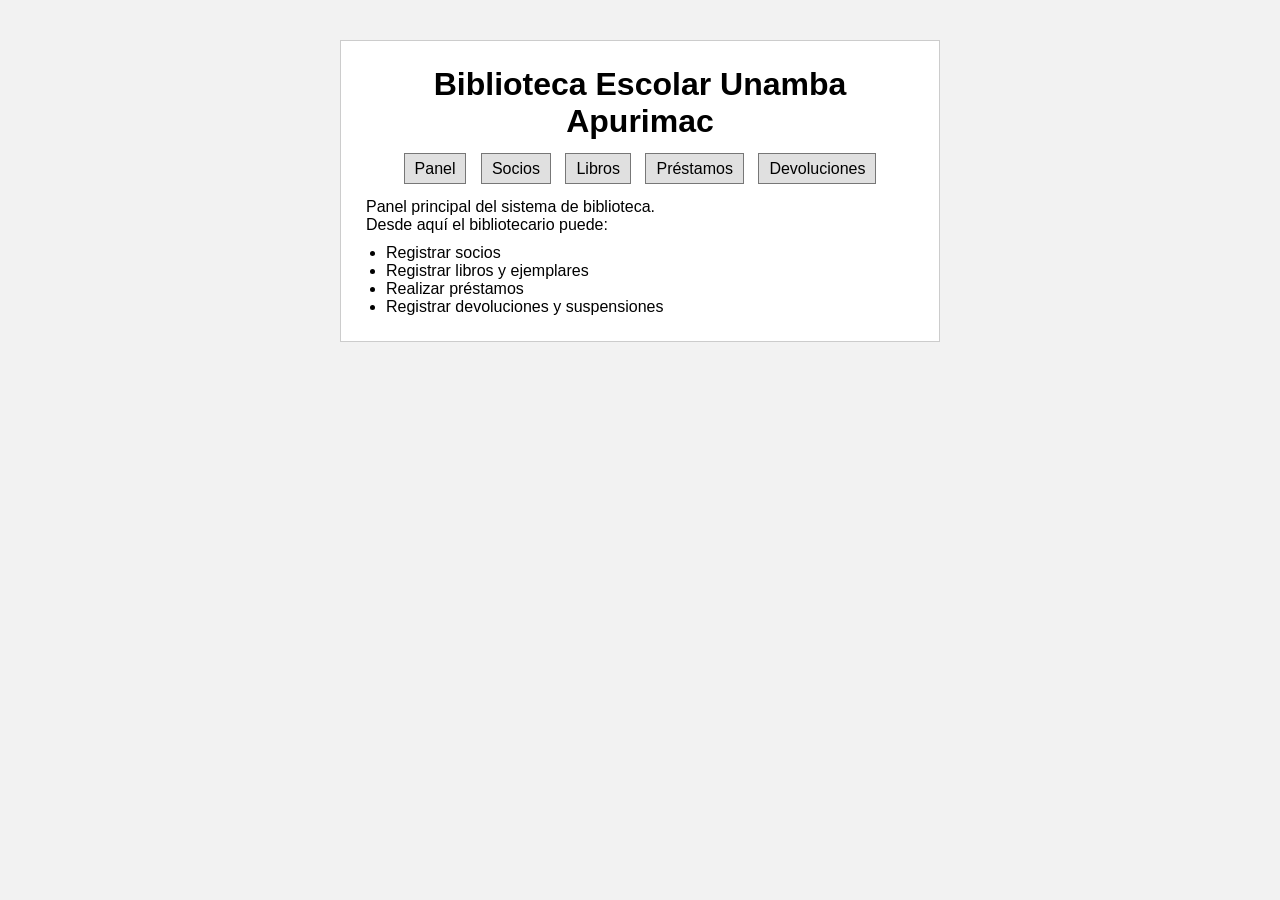
<file: index.html>
<!DOCTYPE html>
<html lang="es">
<head>
    <meta charset="UTF-8">
    <title>Biblioteca Escolar - Panel moficado desde Github</title>
    <link rel="stylesheet" href="styles.css">
</head>
<body>
<div class="main-container">
    <h1>Biblioteca Escolar Unamba Apurimac</h1>

    <nav>
        <a href="index.html">Panel</a>
        <a href="socios.html">Socios</a>
        <a href="libros.html">Libros</a>
        <a href="prestamos.html">Préstamos</a>
        <a href="devoluciones.html">Devoluciones</a>
    </nav>

    <p>Panel principal del sistema de biblioteca.</p>

    <p>Desde aquí el bibliotecario puede:</p>
    <ul style="margin-top:10px; padding-left:20px;">
        <li>Registrar socios</li>
        <li>Registrar libros y ejemplares</li>
        <li>Realizar préstamos</li>
        <li>Registrar devoluciones y suspensiones</li>
    </ul>
</div>
</body>
</html>
</file>
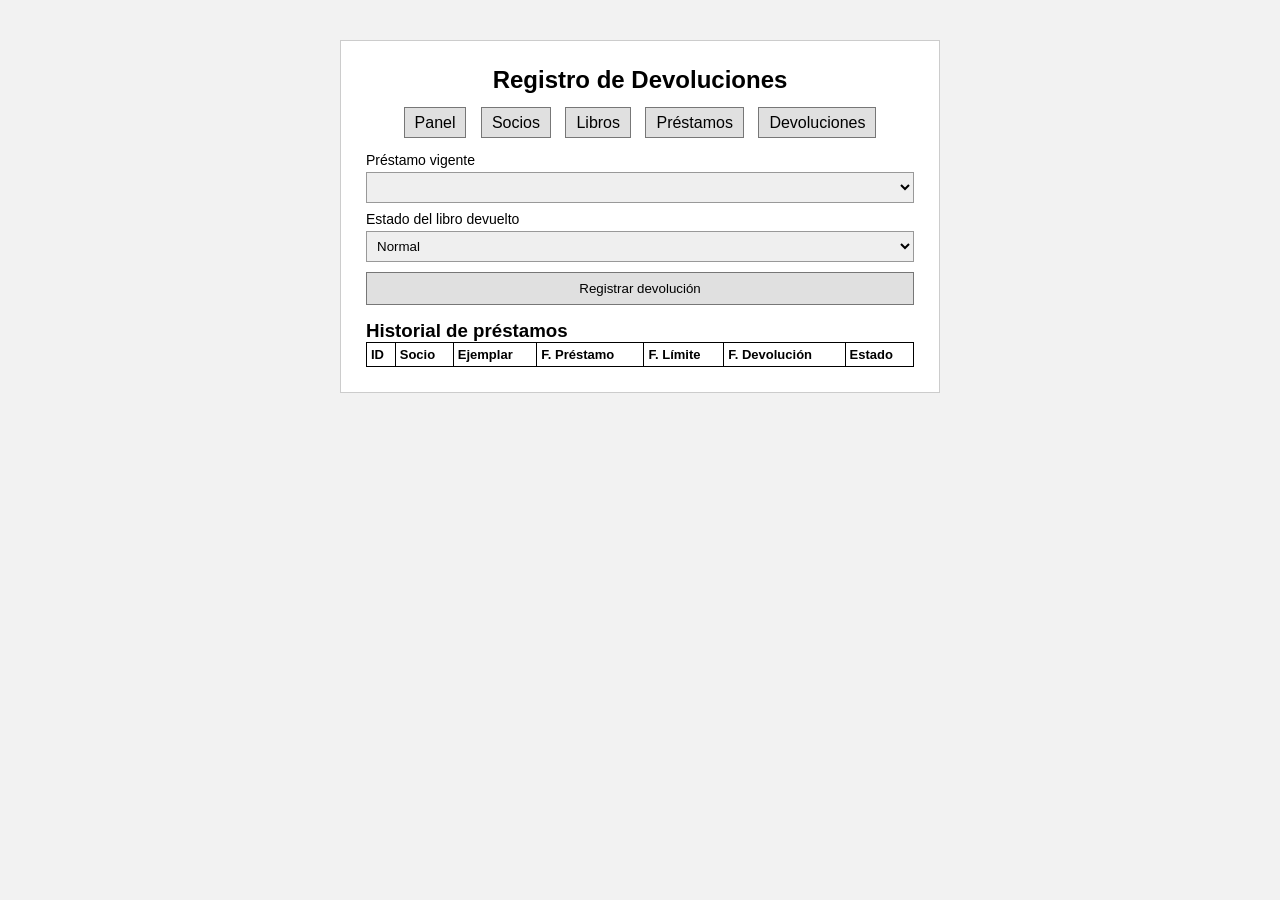
<file: devoluciones.html>
<!DOCTYPE html>
<html lang="es">
<head>
    <meta charset="UTF-8">
    <title>Devoluciones - Biblioteca Escolar</title>
    <link rel="stylesheet" href="styles.css">
</head>
<body>
<div class="main-container">
    <h2>Registro de Devoluciones</h2>

    <nav>
        <a href="index.html">Panel</a>
        <a href="socios.html">Socios</a>
        <a href="libros.html">Libros</a>
        <a href="prestamos.html">Préstamos</a>
        <a href="devoluciones.html">Devoluciones</a>
    </nav>

    <form onsubmit="return false;">
        <label for="prestamoSelect">Préstamo vigente</label>
        <select id="prestamoSelect"></select>

        <label for="estadoDevolucion">Estado del libro devuelto</label>
        <select id="estadoDevolucion">
            <option value="NORMAL">Normal</option>
            <option value="DETERIORADO">Deteriorado</option>
        </select>

        <button class="btn btn-block" onclick="registrarDevolucion()">Registrar devolución</button>
    </form>

    <div id="msgDevolucion" class="message"></div>

    <div class="table-wrapper">
        <h3>Historial de préstamos</h3>
        <table>
            <thead>
            <tr>
                <th>ID</th>
                <th>Socio</th>
                <th>Ejemplar</th>
                <th>F. Préstamo</th>
                <th>F. Límite</th>
                <th>F. Devolución</th>
                <th>Estado</th>
            </tr>
            </thead>
            <tbody id="tablaHistorial"></tbody>
        </table>
    </div>
</div>

<script>
function getData(key) {
    return JSON.parse(localStorage.getItem(key) || '[]');
}

function setData(key, value) {
    localStorage.setItem(key, JSON.stringify(value));
}

function cargarPrestamosVigentesSelect() {
    const prestamos = getData('prestamos');
    const socios = getData('socios');
    const sel = document.getElementById('prestamoSelect');
    sel.innerHTML = '';

    prestamos
        .filter(p => p.estadoPrestamo === 'VIGENTE')
        .forEach(p => {
            const socio = socios.find(s => s.idSocio === p.idSocio);
            sel.innerHTML += `
                <option value="${p.idPrestamo}">
                    Prestamo #${p.idPrestamo} - Socio: ${socio ? socio.nombre : p.idSocio} - Ejemplar ${p.idEjemplar}
                </option>
            `;
        });
}

function cargarHistorial() {
    const prestamos = getData('prestamos');
    const socios = getData('socios');
    const tabla = document.getElementById('tablaHistorial');
    tabla.innerHTML = '';

    prestamos.forEach(p => {
        const socio = socios.find(s => s.idSocio === p.idSocio);
        tabla.innerHTML += `
            <tr>
                <td>${p.idPrestamo}</td>
                <td>${socio ? socio.nombre : p.idSocio}</td>
                <td>${p.idEjemplar}</td>
                <td>${p.fechaPrestamo}</td>
                <td>${p.fechaLimite}</td>
                <td>${p.fechaDevolucion || '-'}</td>
                <td>${p.estadoPrestamo}</td>
            </tr>
        `;
    });
}

function registrarDevolucion() {
    const idPrestamo = parseInt(document.getElementById('prestamoSelect').value, 10);
    const estadoDev = document.getElementById('estadoDevolucion').value;
    const msg = document.getElementById('msgDevolucion');
    msg.className = 'message';

    if (isNaN(idPrestamo)) {
        msg.textContent = 'No hay préstamos vigentes seleccionados.';
        msg.classList.add('message-error');
        return;
    }

    let prestamos = getData('prestamos');
    let socios = getData('socios');
    let ejemplares = getData('ejemplares');

    const prestamo = prestamos.find(p => p.idPrestamo === idPrestamo);
    if (!prestamo || prestamo.estadoPrestamo !== 'VIGENTE') {
        msg.textContent = 'El préstamo seleccionado no es válido.';
        msg.classList.add('message-error');
        return;
    }

    const socio = socios.find(s => s.idSocio === prestamo.idSocio);
    const ejemplar = ejemplares.find(e => e.idEjemplar === prestamo.idEjemplar);

    const hoy = new Date();
    const fechaHoyStr = hoy.toISOString().substring(0, 10);
    prestamo.fechaDevolucion = fechaHoyStr;

    const fechaLimite = new Date(prestamo.fechaLimite);
    let vencido = hoy > fechaLimite;

    if (estadoDev === 'DETERIORADO') {
        ejemplar.estadoEjemplar = 'DETERIORADO';
        socio.estado = 'SUSPENDIDO';
        socio.tieneDeteriorado = true;
        socio.suspensionHasta = null;
        prestamo.estadoPrestamo = 'DEVUELTO';
        msg.textContent = 'Devolución registrada. Ejemplar deteriorado. Socio suspendido hasta reponer.';
        msg.classList.add('message-error');
    } else {
        // Estado normal
        ejemplar.estadoEjemplar = 'DISPONIBLE';
        if (vencido) {
            prestamo.estadoPrestamo = 'VENCIDO';
            socio.estado = 'SUSPENDIDO';
            const suspensionHasta = new Date(hoy.getTime() + 15 * 24 * 60 * 60 * 1000);
            socio.suspensionHasta = suspensionHasta.toISOString().substring(0, 10);
            msg.textContent = 'Devolución vencida. Socio suspendido por 15 días.';
            msg.classList.add('message-error');
        } else {
            prestamo.estadoPrestamo = 'DEVUELTO';
            msg.textContent = 'Devolución registrada correctamente.';
            msg.classList.add('message-success');
        }
    }

    prestamos = prestamos.map(p => p.idPrestamo === prestamo.idPrestamo ? prestamo : p);
    socios = socios.map(s => s.idSocio === socio.idSocio ? socio : s);
    ejemplares = ejemplares.map(e => e.idEjemplar === ejemplar.idEjemplar ? ejemplar : e);

    setData('prestamos', prestamos);
    setData('socios', socios);
    setData('ejemplares', ejemplares);

    cargarPrestamosVigentesSelect();
    cargarHistorial();
}

cargarPrestamosVigentesSelect();
cargarHistorial();
</script>
</body>
</html>
</file>
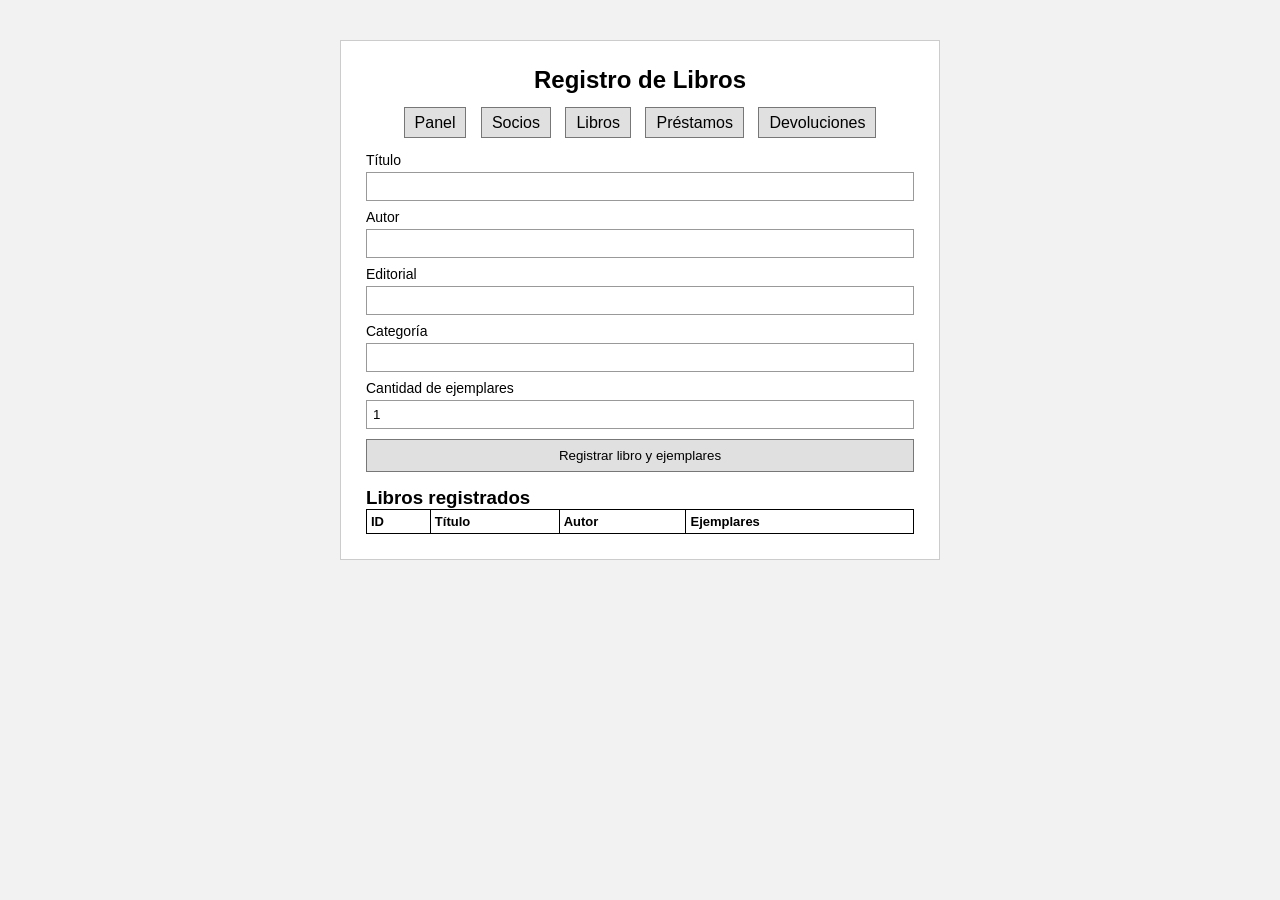
<file: libros.html>
<!DOCTYPE html>
<html lang="es">
<head>
    <meta charset="UTF-8">
    <title>Libros - Biblioteca Escolar</title>
    <link rel="stylesheet" href="styles.css">
</head>
<body>
<div class="main-container">
    <h2>Registro de Libros</h2>

    <nav>
        <a href="index.html">Panel</a>
        <a href="socios.html">Socios</a>
        <a href="libros.html">Libros</a>
        <a href="prestamos.html">Préstamos</a>
        <a href="devoluciones.html">Devoluciones</a>
    </nav>

    <form id="formLibro" onsubmit="return false;">
        <label for="titulo">Título</label>
        <input type="text" id="titulo" required>

        <label for="autor">Autor</label>
        <input type="text" id="autor" required>

        <label for="editorial">Editorial</label>
        <input type="text" id="editorial" required>

        <label for="categoria">Categoría</label>
        <input type="text" id="categoria" required>

        <label for="cantidad">Cantidad de ejemplares</label>
        <input type="number" id="cantidad" min="1" value="1">

        <button class="btn btn-block" onclick="registrarLibro()">Registrar libro y ejemplares</button>
    </form>

    <div id="msgLibro" class="message"></div>

    <div class="table-wrapper">
        <h3>Libros registrados</h3>
        <table>
            <thead>
            <tr>
                <th>ID</th>
                <th>Título</th>
                <th>Autor</th>
                <th>Ejemplares</th>
            </tr>
            </thead>
            <tbody id="tablaLibros"></tbody>
        </table>
    </div>
</div>

<script>
function cargarLibros() {
    const libros = JSON.parse(localStorage.getItem('libros') || '[]');
    const ejemplares = JSON.parse(localStorage.getItem('ejemplares') || '[]');
    const cuerpo = document.getElementById('tablaLibros');
    cuerpo.innerHTML = '';
    libros.forEach(l => {
        const cantEj = ejemplares.filter(e => e.idLibro === l.idLibro).length;
        cuerpo.innerHTML += `
            <tr>
                <td>${l.idLibro}</td>
                <td>${l.titulo}</td>
                <td>${l.autor}</td>
                <td>${cantEj}</td>
            </tr>
        `;
    });
}

function registrarLibro() {
    const titulo = document.getElementById('titulo').value.trim();
    const autor = document.getElementById('autor').value.trim();
    const editorial = document.getElementById('editorial').value.trim();
    const categoria = document.getElementById('categoria').value.trim();
    const cantidad = parseInt(document.getElementById('cantidad').value, 10);
    const msg = document.getElementById('msgLibro');

    msg.className = 'message';

    if (!titulo || !autor || !editorial || !categoria || isNaN(cantidad) || cantidad <= 0) {
        msg.textContent = 'Complete todos los campos correctamente.';
        msg.classList.add('message-error');
        return;
    }

    let libros = JSON.parse(localStorage.getItem('libros') || '[]');
    let ejemplares = JSON.parse(localStorage.getItem('ejemplares') || '[]');

    const nuevoIdLibro = libros.length > 0 ? libros[libros.length - 1].idLibro + 1 : 1;

    libros.push({
        idLibro: nuevoIdLibro,
        titulo,
        autor,
        editorial,
        categoria
    });

    // Crear ejemplares
    let ultimoIdEjemplar = ejemplares.length > 0 ? ejemplares[ejemplares.length - 1].idEjemplar : 0;
    for (let i = 0; i < cantidad; i++) {
        ultimoIdEjemplar++;
        ejemplares.push({
            idEjemplar: ultimoIdEjemplar,
            idLibro: nuevoIdLibro,
            estadoEjemplar: 'DISPONIBLE'
        });
    }

    localStorage.setItem('libros', JSON.stringify(libros));
    localStorage.setItem('ejemplares', JSON.stringify(ejemplares));

    msg.textContent = 'Libro y ejemplares registrados correctamente.';
    msg.classList.add('message-success');

    document.getElementById('formLibro').reset();
    document.getElementById('cantidad').value = 1;
    cargarLibros();
}

cargarLibros();
</script>
</body>
</html>
</file>
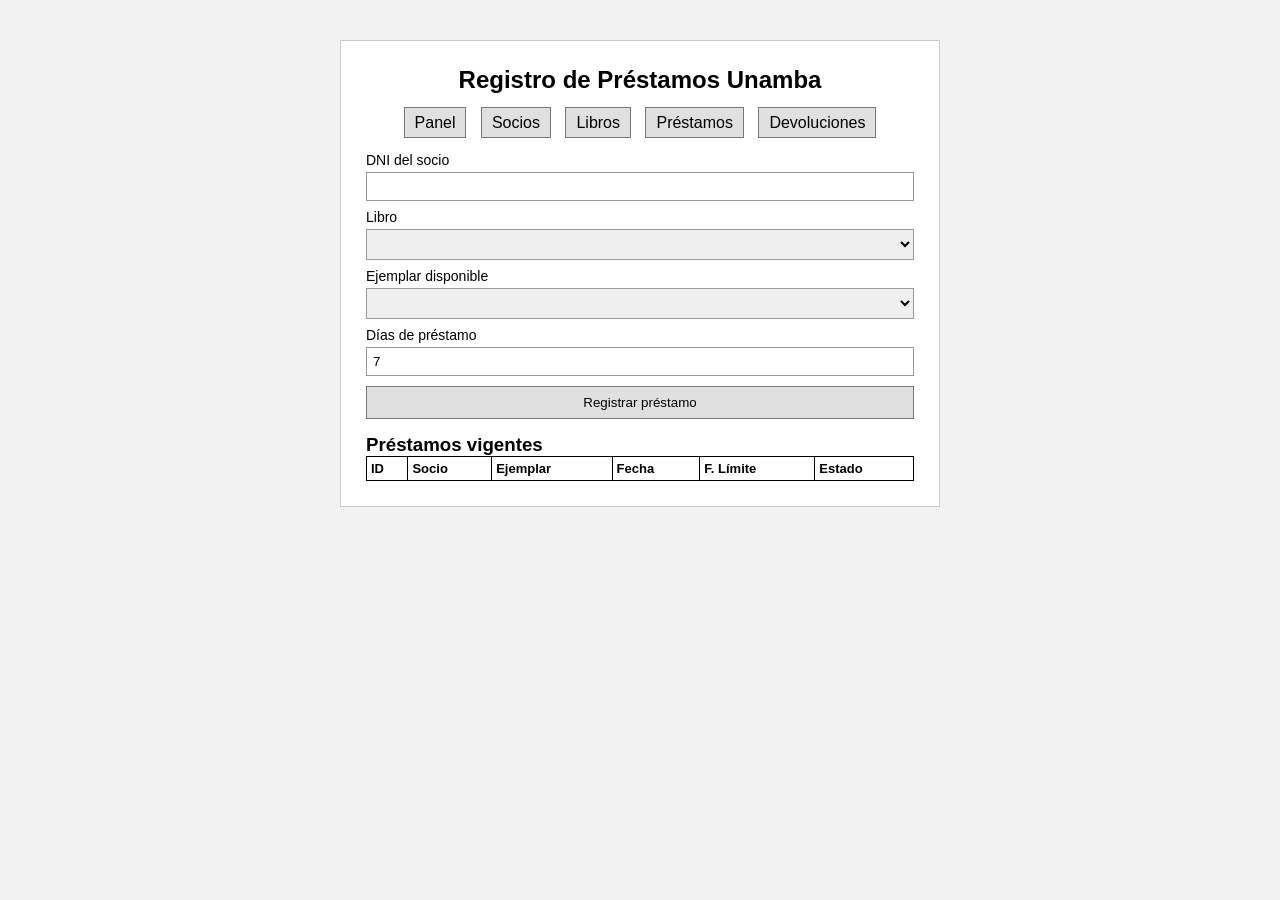
<file: prestamos.html>
<!DOCTYPE html>
<html lang="es">
<head>
    <meta charset="UTF-8">
    <title>Préstamos - Biblioteca Escolar UNAMBA ramma prestamos</title>
    <link rel="stylesheet" href="styles.css">
</head>
<body>
<div class="main-container">
    <h2>Registro de Préstamos Unamba</h2>

    <nav>
        <a href="index.html">Panel</a>
        <a href="socios.html">Socios</a>
        <a href="libros.html">Libros</a>
        <a href="prestamos.html">Préstamos</a>
        <a href="devoluciones.html">Devoluciones</a>
    </nav>

    <form onsubmit="return false;">
        <label for="dniSocio">DNI del socio</label>
        <input type="text" id="dniSocio">

        <label for="libroSelect">Libro</label>
        <select id="libroSelect"></select>

        <label for="ejemplarSelect">Ejemplar disponible</label>
        <select id="ejemplarSelect"></select>

        <label for="diasPrestamo">Días de préstamo</label>
        <input type="number" id="diasPrestamo" min="1" value="7">

        <button class="btn btn-block" onclick="registrarPrestamo()">Registrar préstamo</button>
    </form>

    <div id="msgPrestamo" class="message"></div>

    <div class="table-wrapper">
        <h3>Préstamos vigentes</h3>
        <table>
            <thead>
            <tr>
                <th>ID</th>
                <th>Socio</th>
                <th>Ejemplar</th>
                <th>Fecha</th>
                <th>F. Límite</th>
                <th>Estado</th>
            </tr>
            </thead>
            <tbody id="tablaPrestamos"></tbody>
        </table>
    </div>
</div>

<script>
function getData(key) {
    return JSON.parse(localStorage.getItem(key) || '[]');
}

function setData(key, value) {
    localStorage.setItem(key, JSON.stringify(value));
}

function cargarLibrosYEjemplares() {
    const libros = getData('libros');
    const ejemplares = getData('ejemplares');
    const selLibro = document.getElementById('libroSelect');
    const selEjemplar = document.getElementById('ejemplarSelect');

    selLibro.innerHTML = '';
    libros.forEach(l => {
        selLibro.innerHTML += `<option value="${l.idLibro}">${l.titulo}</option>`;
    });

    actualizarEjemplares();
}

function actualizarEjemplares() {
    const idLibro = parseInt(document.getElementById('libroSelect').value, 10);
    const ejemplares = getData('ejemplares');
    const selEjemplar = document.getElementById('ejemplarSelect');
    selEjemplar.innerHTML = '';

    ejemplares
        .filter(e => e.idLibro === idLibro && e.estadoEjemplar === 'DISPONIBLE')
        .forEach(e => {
            selEjemplar.innerHTML += `<option value="${e.idEjemplar}">Ejemplar #${e.idEjemplar} (DISP.)</option>`;
        });
}

function cargarPrestamosVigentes() {
    const prestamos = getData('prestamos');
    const socios = getData('socios');
    const tabla = document.getElementById('tablaPrestamos');
    tabla.innerHTML = '';

    prestamos
        .filter(p => p.estadoPrestamo === 'VIGENTE')
        .forEach(p => {
            const socio = socios.find(s => s.idSocio === p.idSocio);
            tabla.innerHTML += `
                <tr>
                    <td>${p.idPrestamo}</td>
                    <td>${socio ? socio.nombre : p.idSocio}</td>
                    <td>${p.idEjemplar}</td>
                    <td>${p.fechaPrestamo}</td>
                    <td>${p.fechaLimite}</td>
                    <td>${p.estadoPrestamo}</td>
                </tr>
            `;
        });
}

function registrarPrestamo() {
    const dni = document.getElementById('dniSocio').value.trim();
    const idLibro = parseInt(document.getElementById('libroSelect').value, 10);
    const idEjemplar = parseInt(document.getElementById('ejemplarSelect').value, 10);
    const dias = parseInt(document.getElementById('diasPrestamo').value, 10);
    const msg = document.getElementById('msgPrestamo');
    msg.className = 'message';

    if (!dni || isNaN(idLibro) || isNaN(idEjemplar) || isNaN(dias) || dias <= 0) {
        msg.textContent = 'Complete todos los campos correctamente.';
        msg.classList.add('message-error');
        return;
    }

    let socios = getData('socios');
    let ejemplares = getData('ejemplares');
    let prestamos = getData('prestamos');

    const socio = socios.find(s => s.dni === dni);

    if (!socio) {
        msg.textContent = 'No existe un socio con ese DNI.';
        msg.classList.add('message-error');
        return;
    }

    // Validación de estado del socio
    const hoy = new Date();
    if (socio.estado === 'SUSPENDIDO') {
        if (socio.suspensionHasta) {
            const hasta = new Date(socio.suspensionHasta);
            if (hoy <= hasta) {
                msg.textContent = `El socio está suspendido hasta ${socio.suspensionHasta}.`;
                msg.classList.add('message-error');
                return;
            } else {
                // Levantar suspensión
                socio.estado = 'HABILITADO';
                socio.suspensionHasta = null;
            }
        } else if (socio.tieneDeteriorado) {
            msg.textContent = 'El socio está suspendido por ejemplar deteriorado (debe reponerlo).';
            msg.classList.add('message-error');
            return;
        }
    }

    // Actualizar socio (por si levantamos suspensión)
    socios = socios.map(s => s.idSocio === socio.idSocio ? socio : s);

    // Reglas de préstamo
    const prestamosSocio = prestamos.filter(p => p.idSocio === socio.idSocio && p.estadoPrestamo === 'VIGENTE');
    if (prestamosSocio.length >= 3) {
        msg.textContent = 'El socio ya tiene 3 préstamos vigentes.';
        msg.classList.add('message-error');
        setData('socios', socios);
        return;
    }

    const ejemplo = ejemplares.find(e => e.idEjemplar === idEjemplar);
    if (!ejemplo || ejemplo.estadoEjemplar !== 'DISPONIBLE') {
        msg.textContent = 'El ejemplar seleccionado no está disponible.';
        msg.classList.add('message-error');
        setData('socios', socios);
        return;
    }

    const nuevoId = prestamos.length > 0 ? prestamos[prestamos.length - 1].idPrestamo + 1 : 1;
    const fechaPrestamo = hoy.toISOString().substring(0, 10);
    const fechaLimite = new Date(hoy.getTime() + dias * 24 * 60 * 60 * 1000).toISOString().substring(0, 10);

    prestamos.push({
        idPrestamo: nuevoId,
        idSocio: socio.idSocio,
        idEjemplar,
        fechaPrestamo,
        fechaLimite,
        fechaDevolucion: null,
        estadoPrestamo: 'VIGENTE'
    });

    ejemplo.estadoEjemplar = 'PRESTADO';
    ejemplares = ejemplares.map(e => e.idEjemplar === ejemplo.idEjemplar ? ejemplo : e);

    setData('socios', socios);
    setData('ejemplares', ejemplares);
    setData('prestamos', prestamos);

    msg.textContent = 'Préstamo registrado correctamente.';
    msg.classList.add('message-success');

    cargarLibrosYEjemplares();
    cargarPrestamosVigentes();
}

document.getElementById('libroSelect').addEventListener('change', actualizarEjemplares);
cargarLibrosYEjemplares();
cargarPrestamosVigentes();
</script>
</body>
</html>
</file>
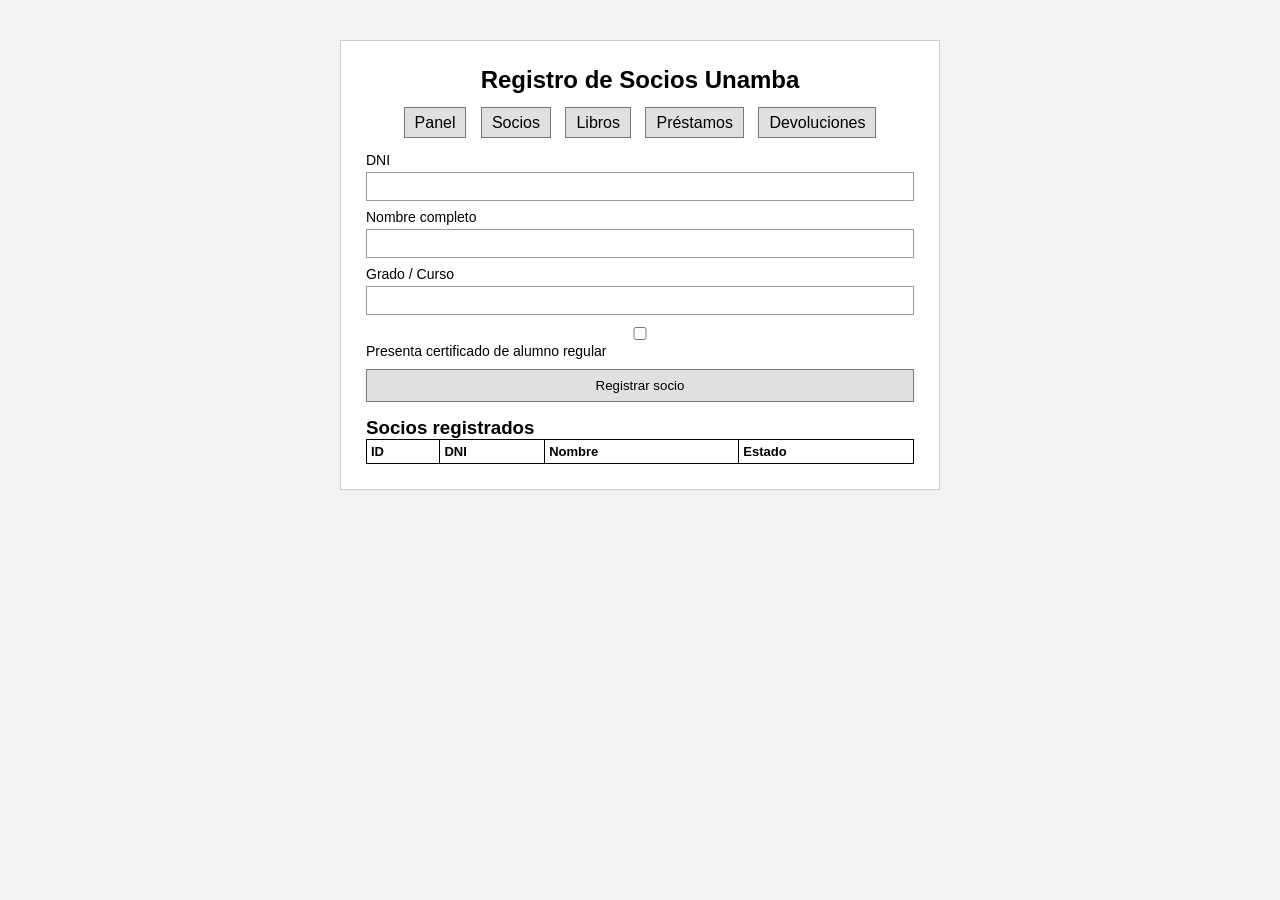
<file: socios.html>
<!DOCTYPE html>
<html lang="es">
<head>
    <meta charset="UTF-8">
    <title>Socios - Biblioteca Escolar UNAMBA</title>
    <link rel="stylesheet" href="styles.css">
</head>
<body>
<div class="main-container">
    <h2>Registro de Socios Unamba</h2>

    <nav>
        <a href="index.html">Panel</a>
        <a href="socios.html">Socios</a>
        <a href="libros.html">Libros</a>
        <a href="prestamos.html">Préstamos</a>
        <a href="devoluciones.html">Devoluciones</a>
    </nav>

    <form id="formSocio" onsubmit="return false;">
        <label for="dni">DNI</label>
        <input type="text" id="dni" required>

        <label for="nombre">Nombre completo</label>
        <input type="text" id="nombre" required>

        <label for="grado">Grado / Curso</label>
        <input type="text" id="grado" required>

        <label>
            <input type="checkbox" id="certificado">
            Presenta certificado de alumno regular
        </label>

        <button class="btn btn-block" onclick="registrarSocio()">Registrar socio</button>
    </form>

    <div id="msgSocio" class="message"></div>

    <div class="table-wrapper">
        <h3>Socios registrados</h3>
        <table>
            <thead>
            <tr>
                <th>ID</th>
                <th>DNI</th>
                <th>Nombre</th>
                <th>Estado</th>
            </tr>
            </thead>
            <tbody id="tablaSocios"></tbody>
        </table>
    </div>
</div>

<script>
function cargarSocios() {
    const socios = JSON.parse(localStorage.getItem('socios') || '[]');
    const cuerpo = document.getElementById('tablaSocios');
    cuerpo.innerHTML = '';
    socios.forEach(s => {
        cuerpo.innerHTML += `
            <tr>
                <td>${s.idSocio}</td>
                <td>${s.dni}</td>
                <td>${s.nombre}</td>
                <td>${s.estado}</td>
            </tr>
        `;
    });
}

function registrarSocio() {
    const dni = document.getElementById('dni').value.trim();
    const nombre = document.getElementById('nombre').value.trim();
    const grado = document.getElementById('grado').value.trim();
    const certificado = document.getElementById('certificado').checked;
    const msg = document.getElementById('msgSocio');

    msg.className = 'message';

    if (!dni || !nombre || !grado) {
        msg.textContent = 'Complete todos los campos.';
        msg.classList.add('message-error');
        return;
    }
    if (!certificado) {
        msg.textContent = 'El socio debe presentar certificado de alumno regular.';
        msg.classList.add('message-error');
        return;
    }

    let socios = JSON.parse(localStorage.getItem('socios') || '[]');

    if (socios.some(s => s.dni === dni)) {
        msg.textContent = 'Ya existe un socio registrado con ese DNI.';
        msg.classList.add('message-error');
        return;
    }

    const nuevoId = socios.length > 0 ? socios[socios.length - 1].idSocio + 1 : 1;

    socios.push({
        idSocio: nuevoId,
        dni,
        nombre,
        grado,
        certificado: true,
        estado: 'HABILITADO',
        suspensionHasta: null,
        tieneDeteriorado: false
    });

    localStorage.setItem('socios', JSON.stringify(socios));
    msg.textContent = 'Socio registrado correctamente y habilitado.';
    msg.classList.add('message-success');

    document.getElementById('formSocio').reset();
    cargarSocios();
}

cargarSocios();
</script>
</body>
</html>
</file>
<file: styles.css>
/* styles.css */
* {
    box-sizing: border-box;
    margin: 0;
    padding: 0;
    font-family: Arial, sans-serif;
}

body {
    background: #f2f2f2;
}

.main-container {
    max-width: 600px;
    margin: 40px auto;
    background: #ffffff;
    border: 1px solid #ccc;
    padding: 25px;
}

h1, h2 {
    margin-bottom: 20px;
    text-align: center;
}

nav {
    margin-bottom: 20px;
    text-align: center;
}

nav a {
    margin: 0 5px;
    text-decoration: none;
    color: #000;
    border: 1px solid #777;
    padding: 6px 10px;
    background: #e0e0e0;
}

nav a:hover {
    background: #d0d0d0;
}

form {
    margin-top: 10px;
}

label {
    display: block;
    margin-top: 8px;
    font-size: 14px;
}

input, select {
    width: 100%;
    padding: 6px;
    margin-top: 4px;
    border: 1px solid #999;
}

.btn {
    padding: 8px 15px;
    border: 1px solid #777;
    background: #e0e0e0;
    cursor: pointer;
    text-decoration: none;
    color: #000;
    display: inline-block;
    margin-top: 10px;
}

.btn:hover {
    background: #d0d0d0;
}

.btn-block {
    width: 100%;
}

.message {
    margin-top: 10px;
    font-size: 13px;
}

.message-success {
    color: #006400;
}

.message-error {
    color: #b00000;
}

.table-wrapper {
    margin-top: 15px;
}

table {
    width: 100%;
    border-collapse: collapse;
    font-size: 13px;
}

th, td {
    border: 1px solid #000;
    padding: 4px;
    text-align: left;
}
</file>
